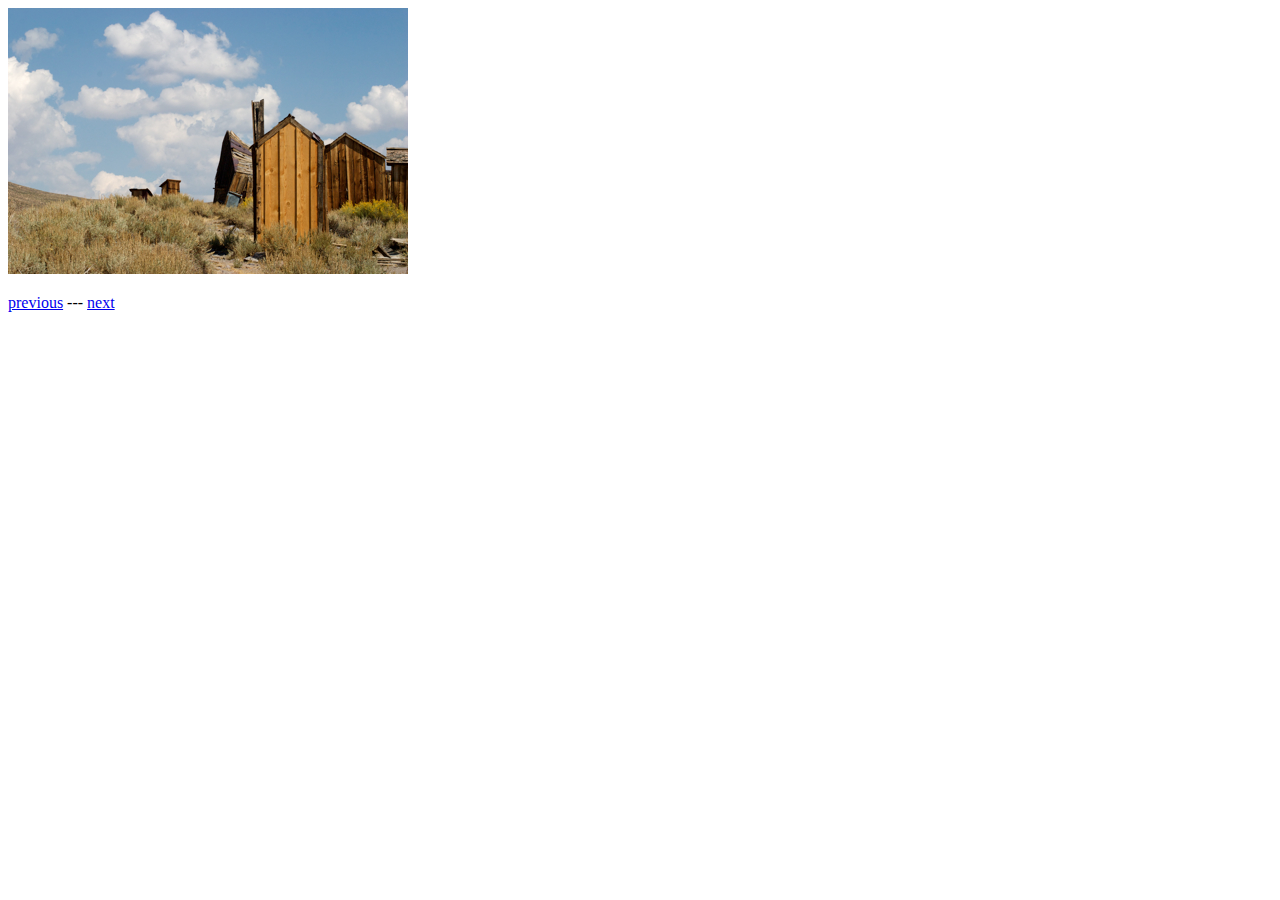
<file: 8 slide project/index.html>
<!doctype html>
<html>
<head>
<meta charset="UTF-8">
<title>Basic JavaScript Slideshow</title>
</head>

<body>
	<div>
    	<img src="image1.jpg" alt="slideshow image" id="myimage">
    </div>
    
    <p><a href="#" id="previous">previous</a> --- <a href="#" id="next">next</a></p>
</body>
<script>
    let images = ["image1.jpg", "image2.jpg", "image3.jpg",  "image4.jpg", "image5.jpg"];
    let currentImage = 0;
    function nextImage(){
        currentImage++;
        if(currentImage>images.length-1){currentImage = 0 };
        document.getElementById("myimage").src =images[currentImage];
    }

    function previousImage(){
           currentImage--;
        if(currentImage<0){currentImage= images.length-1 };
        document.getElementById("myimage").src =images[currentImage];

    }
    document.getElementById("next").addEventListener("click", nextImage);
    document.getElementById("previous").addEventListener("click", previousImage);

</script>
</html>
</file>
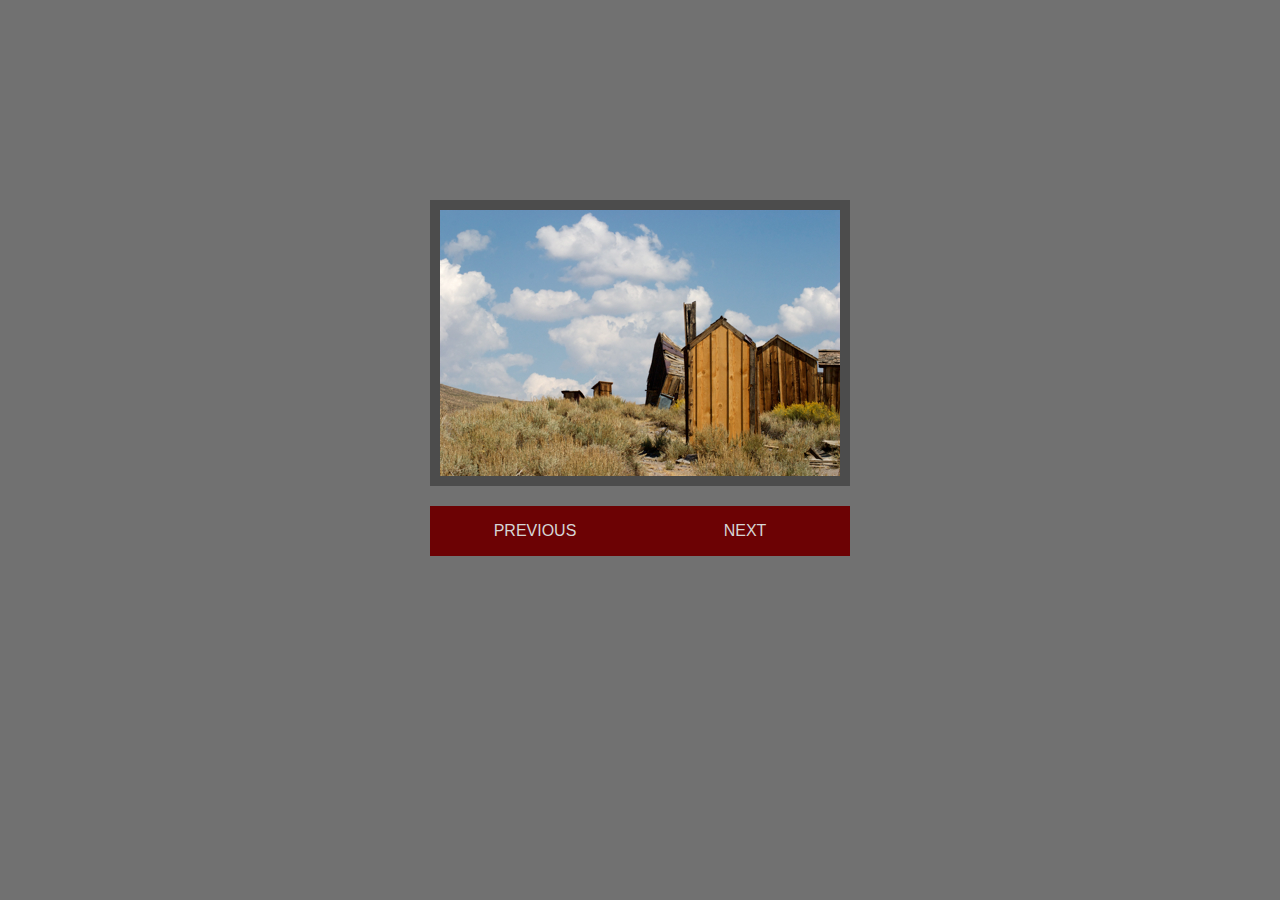
<file: 9 Advance slide show/index.html>
<!doctype html>
<html>

<head>
    <meta charset="UTF-8">

    <title>Slide Show with Cross Fade</title>

    <link href="styles.css" rel="stylesheet">

</head>

<body>

    <div id="content">
        <img src="slides/image1.jpg" alt="slideshow image" id="myimage">
    </div>

    <p id="links"><a href="#" id="previous">previous</a><a href="#" id="next">next</a></p>

</body>


<script>
    let images = ["slides/image1.jpg", "slides/image2.jpg", "slides/image3.jpg", "slides/image4.jpg", "slides/image5.jpg",];
    let container = document.getElementById("content");
    let previous = document.getElementById("previous");
    let next = document.getElementById("next");
    
    
    let currentImage = 0;
    function nextImage(){
        currentImage++;
        if(currentImage>images.length-1){currentImage = 0 };
        document.getElementById("myimage").src =images[currentImage];
    }

    function previousImage(){
           currentImage--;
        if(currentImage<0){currentImage= images.length-1 };
        document.getElementById("myimage").src =images[currentImage];

    }
    document.getElementById("next").addEventListener("click", nextImage);
    document.getElementById("previous").addEventListener("click", previousImage);


</script>

</html>
</file>
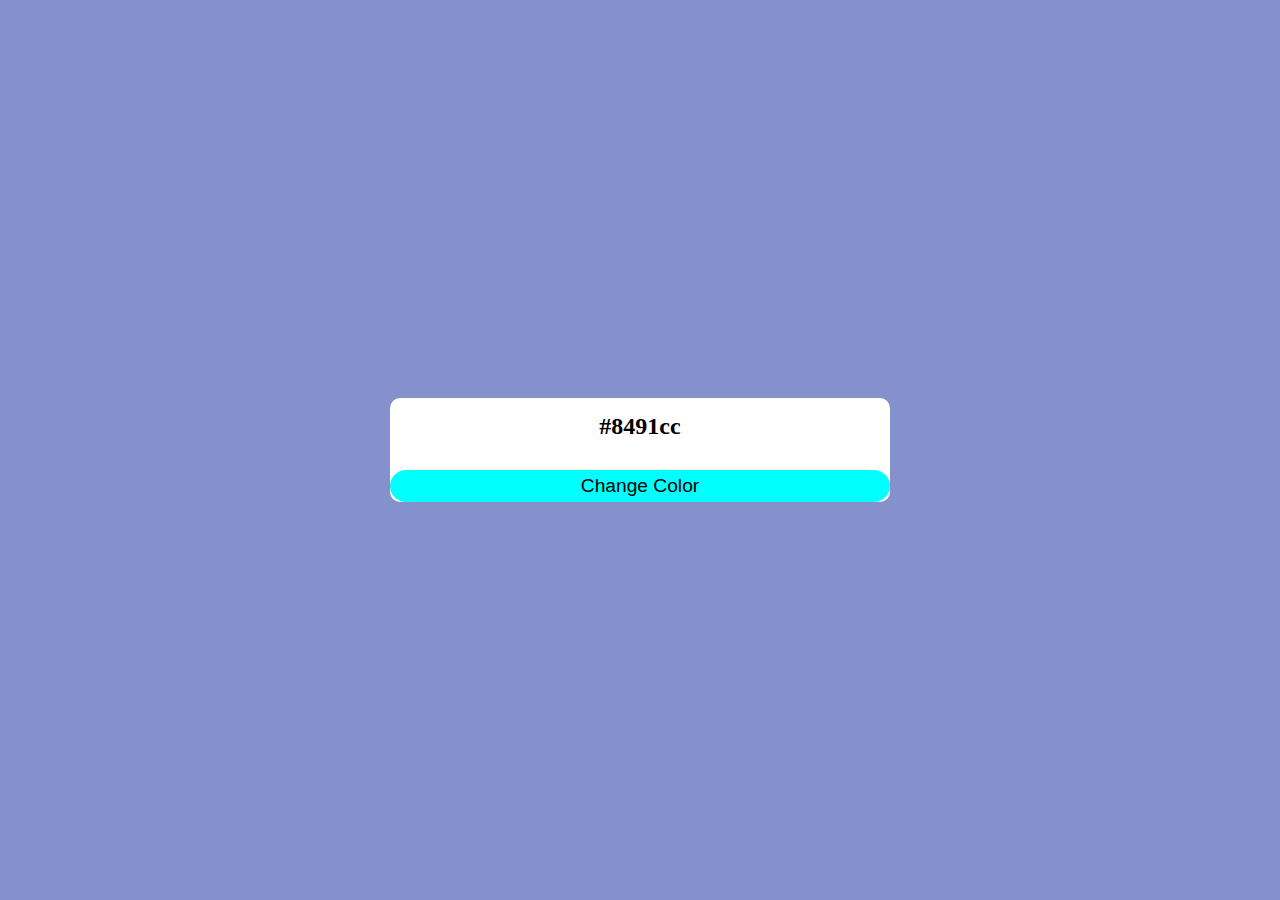
<file: color picker project/index.html>
<!DOCTYPE html>
    <html lang="en">
    <head>
        <meta charset="UTF-8">
        <meta name="viewport" content="width=device-width, initial-scale=1.0">
        <title>Color Picker</title>
        <link rel="stylesheet" href="style.css">
    
    </head>
    <body>
        <div class="container">
            <div class="section">
                <h2 id="color-picker">#ffff</h2>
                <button id="btn">Change Color</button>
            </div>
        </div>
    </body>
    <script src="script.js"></script>
    </html>
</file>
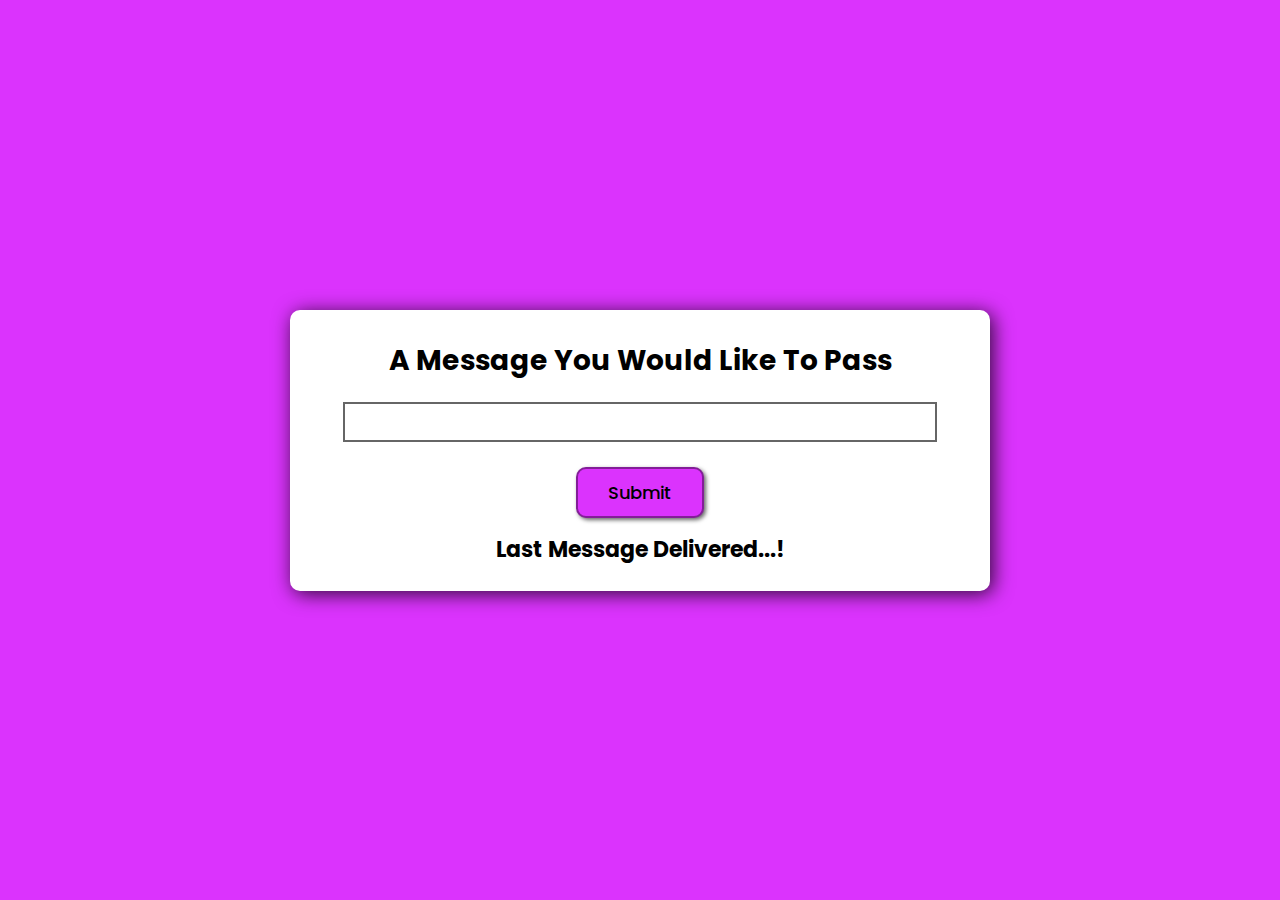
<file: project1.html/index.html>
<!DOCTYPE html>
<html lang="en">

<head>
    <meta charset="UTF-8">
    <meta http-equiv="X-UA-Compatible" content="IE=edge">
    <meta name="viewport" content="width=device-width, initial-scale=1.0">
    <title>A message to pass</title>
    <link rel="stylesheet" href="style.css">
</head>

<body>
    <div class="container">
        <h1>A Message You Would Like To Pass</h1>
        <input type="text" value="">
        <div class="btn">Submit</div>
        <p class="error">Please enter a value to pass</p>
        <h3>Last Message Delivered...!</h3>
        <p class="message"></p>
    </div>
    <script src="script.js"></script>
</body>

</html>
</file>
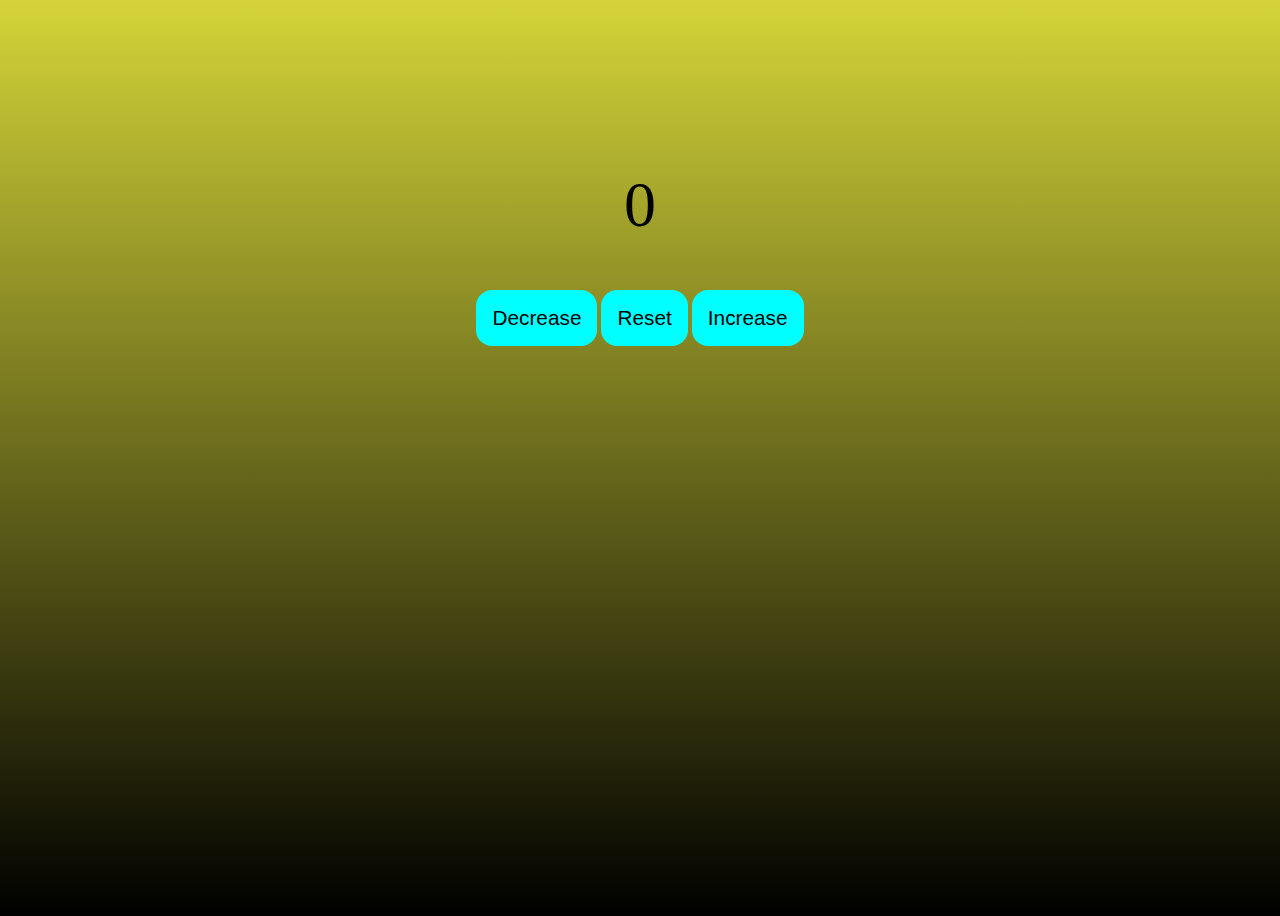
<file: mini  js projects/counter project.html>
<!DOCTYPE html>
<html lang="en">

<head>
    <meta charset="UTF-8">
    <meta name="viewport" content="width=device-width, initial-scale=1.0">
    <title></title>
    <style>
        body{
            background: linear-gradient(to top, black, rgb(212, 212, 57)) ;
            background-repeat: no-repeat;
           background-size: cover;
           height: 100vh;
        }
        .container {
            text-align: center;
            padding-top: 10rem;
        }

        #count {
            font-size: 4rem;
        }

        #decreasebtn {
            font-size: 1.3rem;
            background-color: aqua;
            border: none;
            border-radius: 1rem;
            padding: 1rem;
            cursor: pointer;
        }

        #resetbtn {
            font-size: 1.3rem;
            background-color: aqua;
            border: none;
            border-radius: 1rem;
            padding: 1rem;
            cursor: pointer;
        }

        #increasebtn {
            font-size: 1.3rem;
            background-color: aqua;
            border: none;
            border-radius: 1rem;
            padding: 1rem;
            cursor: pointer;
        }
        .btn{
          
           margin-top: 3rem;
           
        }
    </style>
</head>

<body>
    <div class="container">
        <div id="count">0</div>
        <div class="btn">
            <button id="decreasebtn">Decrease</button>
            <button id="resetbtn">Reset</button>
            <button id="increasebtn">Increase</button>
        </div>
    </div>
</body>

<script>
    let countDisplay= document.getElementById("count");
    let decreaseBtn=document.getElementById("decreasebtn");
    let resetBtn= document.getElementById("resetbtn");
    let increaseBtn= document.getElementById("increasebtn");
     
     let count =1;
      function updateDisplay(){
        countDisplay.textContent =count;
      };

      decreaseBtn.addEventListener("click", ()=>{
         count--;
         updateDisplay();

      });
      resetBtn.addEventListener("click", ()=>{
        count=0;
        updateDisplay();


      })
    
      increaseBtn.addEventListener("click",()=>{
        count++;
        updateDisplay();
      })
    
</script>
</html>
</file>
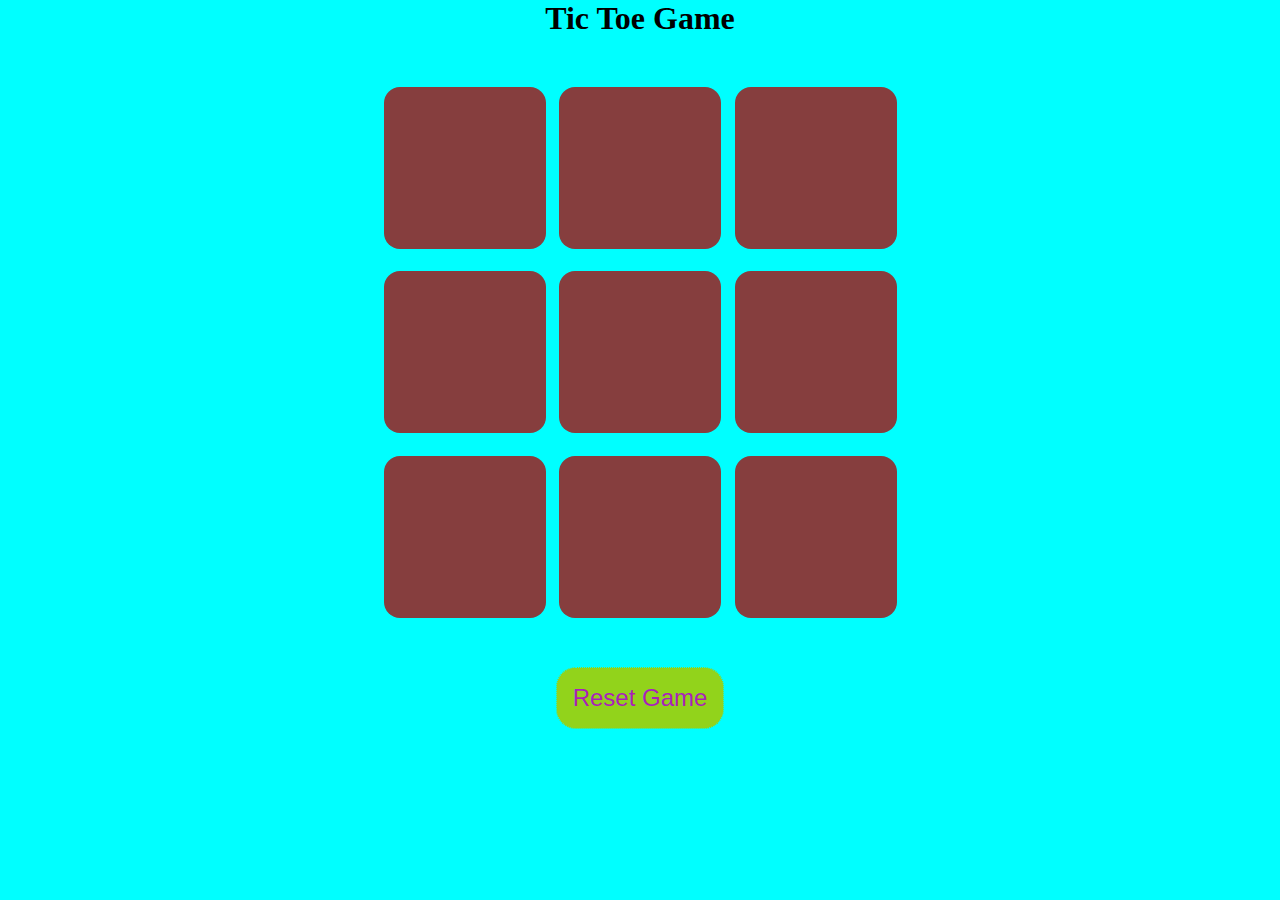
<file: Tic toe project/tic toe.html>
<!DOCTYPE html>
<html lang="en">

<head>
    <meta charset="UTF-8">
    <meta name="viewport" content="width=device-width, initial-scale=1.0">
    <title>game mini project</title>
    <link rel="stylesheet" href="tic toe.css">
</head>


<body>
    <div class="msg-con  hide">
        <h2>winner</h2>
        <button id="new">Reset Game</button>
    </div>
    <main>
        <h1>Tic Toe Game</h1>
        <div class="container">
            <div class="game">
                <button class="box"></button>
                <button class="box"></button>
                <button class="box"></button>
                <button class="box"></button>
                <button class="box"></button>
                <button class="box"></button>
                <button class="box"></button>
                <button class="box"></button>
                <button class="box"></button>
            </div>
        </div>
        <button id="rest">Reset Game</button>
    </main>
</body>
<script src="game.js"></script>

</html>
</file>
<file: 9 Advance slide show/styles.css>
body, p { margin: 0; padding: 0; }

body { padding: 100px; background: #717171; }

#content {
	margin: 100px auto 20px auto;
	border: 10px solid #4C4C4C;
	width: 400px;
	height: 266px;
	position: relative;
}

#content img {
	position: absolute;
	left: 0;
	top: 0;
}

p { text-align: center; }

/********** Link Styles ***********/

#links {
	width: 420px;
	display: flex;
	margin: auto;
}

#links a {
	display: block;
	flex: 1;
	background: #6C0204;
	height: 50px;
	line-height: 50px;
	color: #D5D5D5;
	text-decoration: none;
	font-family: Arial;
	text-transform: uppercase;
	text-align: center;
}

#links a:hover {
	background: #A51D1F;
	color: #fff;
}

/************ Animation Styles ************/
</file>
<file: color picker project/style.css>
*{
    padding: 0;
    margin: 0;
    box-sizing: border-box;
}
.container{
    display: flex;
    justify-content: center;
    align-items: center;
    width: 100%;
    height: 100vh;
   
    
}
.section{
    background-color: white;
    width: 500px;
    text-align: center;
    border-radius: 10px;
    padding: 15px 0 0 0;

}
button{
    width: 100%;
    height: 2rem;
    margin-top: 30px;
    font-size: 1.2rem;
    background-color: aqua;
    border: none;
    outline: none;
    border-radius: 30px;
    cursor: pointer;
   
}
</file>
<file: project1.html/style.css>
@import url("https://fonts.googleapis.com/css2?family=Poppins:wght@100;200;300;400;500;600;700;800;900&display=swap");

* {
  margin: 0;
  padding: 0;
  box-sizing: border-box;
}

body {
  background-color: rgb(219, 51, 253);
  display: flex;
  justify-content: center;
  align-items: center;
  min-height: 100vh;
  font-family: "Poppins", sans-serif;
}

.container {
  background-color: white;
  width: 700px;
  padding: 20px;
  border-radius: 10px;
  box-shadow: 3px 3px 20px rgba(0, 0, 0, 0.8);
  display: flex;
  flex-direction: column;
  justify-content: center;
  align-items: center;
  gap: 10px;
}

h1 {
  font-size: 28px;
  margin: 10px;
}

input {
  width: 90%;
  height: 40px;
  border: 2px solid rgba(0, 0, 0, 0.6);
  padding: 5px 10px;
  font-size: 18px;
  margin-bottom: 10px;
}

.btn {
  background-color: rgb(219, 51, 253);
  padding: 10px 30px;
  border-radius: 10px;
  border: 2px solid rgba(0, 0, 0, 0.4);
  font-size: 18px;
  margin-top: 5px;
  font-weight: 500;
  box-shadow: 2px 2px 4px rgba(0, 0, 0, 0.6);
  cursor: pointer;
  /* display: inline-block; */
}

.error {
  background-color: rgb(255, 139, 139);
  padding: 5px 0;
  width: 70%;
  text-align: center;
  display: none;
}

h3 {
  margin-top: 5px;
  font-size: 22px;
}

.message {
  font-size: 18px;
  color: rgb(44, 29, 255);
  font-weight: bold;
  margin-top: -5px;
}
</file>
<file: Tic toe project/tic toe.css>
* {
            margin: 0;
            padding: 0;
            box-sizing: border-box;
        }

        body {
            background-color: aqua;
            text-align: center;
        }

        .container {
            height: 70vh;
            display: flex;
            justify-content: center;
            align-items: center;

        }


        .game {
            height: 60vmin;
            width: 60vmin;
            display: flex;
            flex-wrap: wrap;
            justify-content: center;
            align-items: center;
            gap: 1.5vmin;

        }

        .box {
            height: 18vmin;
            width: 18vmin;
            border-radius: 1rem;
            border: none;
            box-shadow: 0 0 16px rgba(0, 0, 0.1, );
            font-size: 8vmin;
            color: rgb(25, 199, 103);
            background-color: #863e3e;
        };




        

      



        #new {
            padding: 1rem;
            font-size: 1.25rem;
            background-color: black;
            color: white;
            border-radius: 1rem;
            border: none;
        }

        #rest{
            background-color: #92d31b;
            border: 1px dotted aqua;
            border-radius: 20px;
            padding: 1rem;
            font-size: 1.5rem;
            color: rgb(169, 31, 187);
            font-family: 'Franklin Gothic Medium', 'Arial Narrow', Arial, sans-serif;
            transition: 0.3s;

        }

        #rest:hover{
            color: red;
            transition: 0.3s;
            background-color: blue;
        }



        .msg-con {
            height: 80vmin;
            display: flex;
            justify-content: center;
            align-items: center;
            flex-direction: column;
        }

        h2 {
            color: red;
            font-size: 5vmin;
        }


        .hide {
            display: none;
        }
</file>
